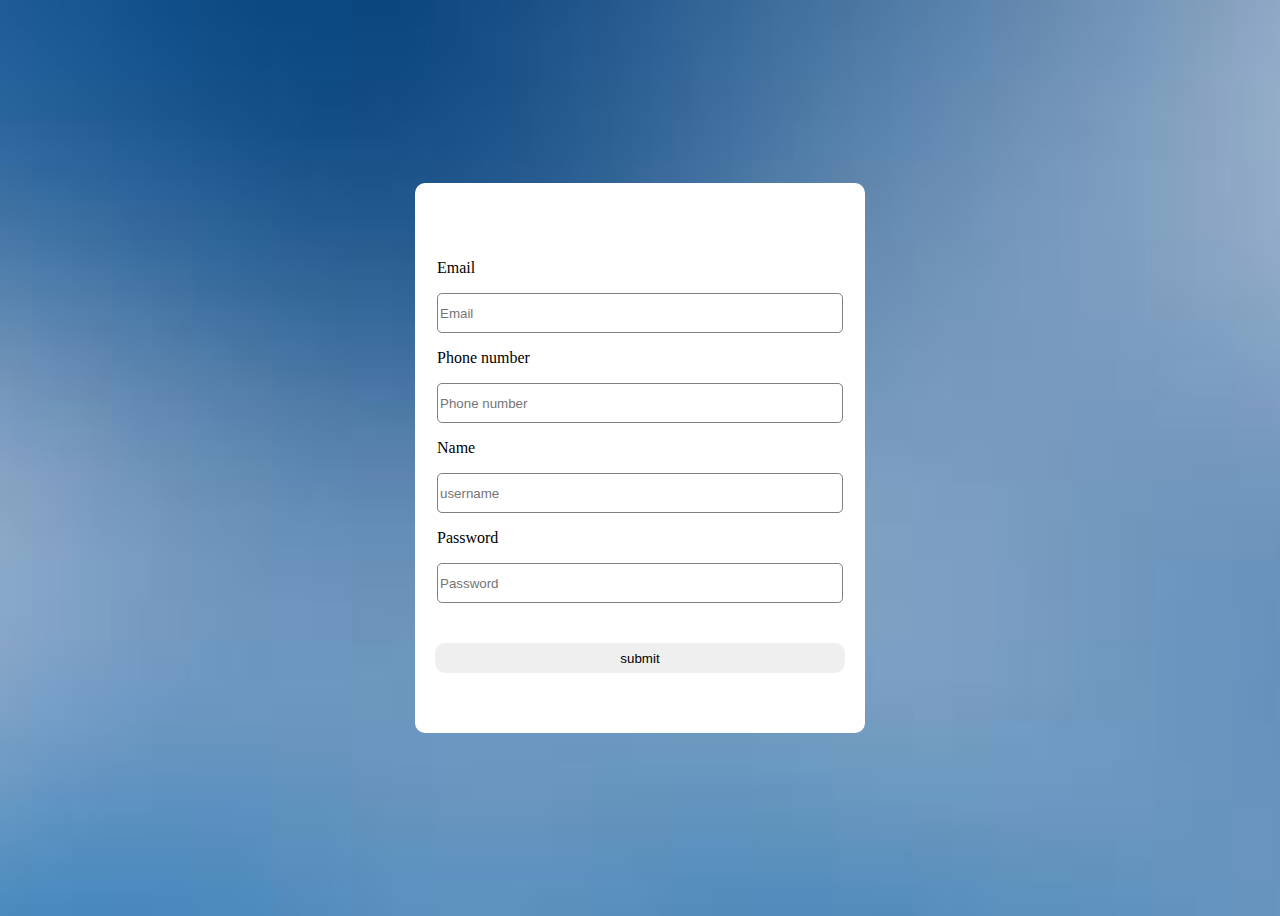
<file: index.html>
<!DOCTYPE html>
<html lang="en">
  <head>
    <meta charset="UTF-8" />
    <meta name="viewport" content="width=device-width, initial-scale=1.0" />
    <title>Document</title>
    <link rel="stylesheet" href="./index.css" />
  </head>
  <body>
    <div class="container">
      <div>
        <p>Email</p>
        <input placeholder="Email" id="email" />
        <p>Phone number</p>
        <input placeholder="Phone number" id="phoneNumber" />
        <p>Name</p>
        <input placeholder="username" id="ner" />
        <p>Password</p>
        <input type="password" placeholder="Password" id="password" />
      </div>
      <button id="button">submit</button>
    </div>
  </body>
  <script src="./index.js"></script>
</html>
</file>
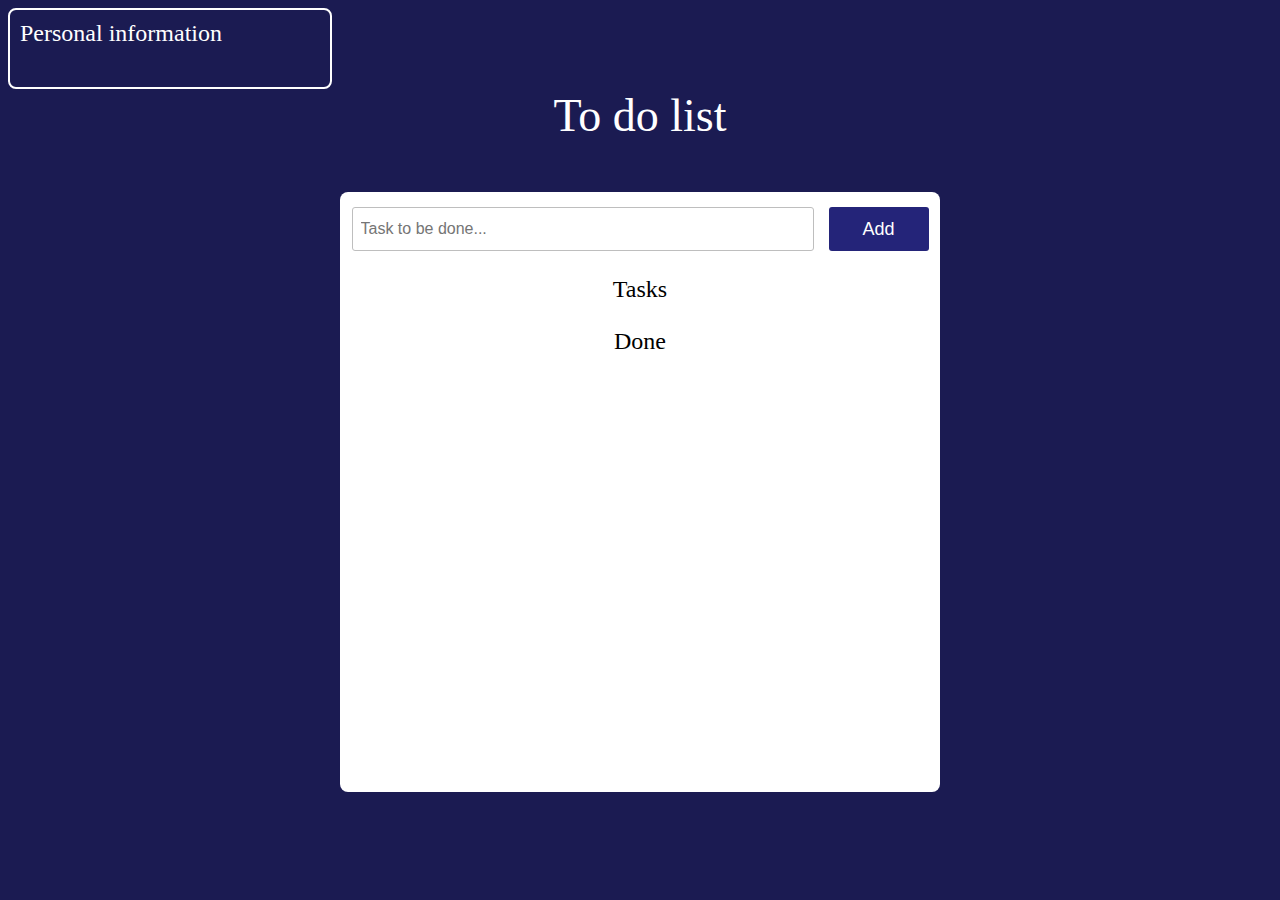
<file: todo/todo.html>
<!DOCTYPE html>
<html lang="en">
  <head>
    <meta charset="UTF-8" />
    <meta name="viewport" content="width=device-width, initial-scale=1.0" />
    <title>Document</title>
    <link rel="stylesheet" href="./todo.css" />
  </head>
  <body>
    <div id="user">
      <div id="personalInformation">
        <div>Personal information</div>
      </div>
      <div id="email"></div>
      <div id="phoneNumber"></div>
      <div id="ner"></div>
    </div>
    <div class="body">
      <div class="title">To do list</div>
      <div class="container">
        <div class="addNewTask">
          <input class="input" placeholder="Task to be done..." />
          <button class="addButton">Add</button>
        </div>
        <div class="tasks">Tasks</div>
      </div>
    </div>
  </body>
  <script src="./todo.js"></script>
</html>
</file>
<file: index.css>
#email {
  height: 36px;
  width: 400px;
  border-radius: 5px;
  border: 1px solid grey;
}
#phoneNumber {
  height: 36px;
  width: 400px;
  border-radius: 5px;
  border: 1px solid grey;
}
#password {
  height: 36px;
  width: 400px;
  border-radius: 5px;
  border: 1px solid grey;
}
.container {
  display: flex;
  flex-direction: column;
  align-items: center;
  justify-content: center;
  gap: 40px;
  height: 550px;
  width: 450px;
  border-radius: 10px;
  background-color: white;
}
body {
  display: flex;
  justify-content: center;
  align-items: center;
  height: 100vh;
  background-size: cover;
  background-repeat: no-repeat;
  background-position: center;
  background-image: url([data-uri]);
}
#button {
  width: 410px;
  height: 30px;
  color: black;
  border: none;
  border-radius: 10px;
}
#ner {
  height: 36px;
  width: 400px;
  border-radius: 5px;
  border: 1px solid grey;
}
</file>
<file: todo/todo.css>
.container {
  height: 600px;
  width: 600px;
  background-color: white;
  display: flex;
  flex-direction: column;
  align-items: center;
  gap: 25px;
  border-radius: 8px;
}
body {
  background-color: rgb(27, 27, 82);
}
.tasks {
  display: flex;
  flex-direction: column;
  align-items: center;
  gap: 15px;
  font-size: 24px;
}
.addNewTask {
  display: flex;
  gap: 15px;
}
.body {
  display: flex;
  flex-direction: column;
  justify-content: center;
  align-items: center;
  gap: 50px;
}
.title {
  font-size: 46px;
  color: white;
}
.input {
  height: 40px;
  width: 450px;
  border-radius: 3px;
  border: solid 1px rgb(190, 190, 190);
  margin-top: 15px;
  padding-left: 8px;
  font-size: 16px;
}
.addButton {
  height: 44px;
  width: 100px;
  background-color: rgb(36, 36, 121);
  border: none;
  border-radius: 3px;
  color: white;
  margin-top: 15px;
  font-size: 18px;
}
.newTask {
  height: 50px;
  width: 560px;
  background-color: rgb(238, 238, 238);
  border-radius: 5px;
  display: flex;
  align-items: center;
  padding-left: 8px;
  padding-right: 8px;
  justify-content: space-between;
  font-size: 23px;
}
.deleteButton {
  border-radius: 2px;
  border: none;
  background-image: url([data-uri]);
  height: 25px;
  width: 25px;
  background-size: cover;
  background-position: center;
}
.editButton {
  border-radius: 2px;
  border: none;
  background-image: url([data-uri]);
  height: 25px;
  width: 25px;
  background-size: cover;
  background-position: center;
}
.selection {
  display: flex;
  gap: 8px;
}
.date {
  font-size: 12px;
  color: grey;
}
.doneButton {
  height: 25px;
  width: 25px;
  background-size: cover;
  background-position: center;
  background-repeat: no-repeat;
  border-radius: 2px;
  border: none;
  background-image: url([data-uri]);
}
.taskDone {
  font-size: 24px;
  display: flex;
  flex-direction: column;
  align-items: center;
  gap: 15px;
}
#user {
  font-size: 20;
  color: white;
  display: flex;
  flex-direction: column;
  gap: 10px;
  border: 2px solid white;
  border-radius: 8px;
  padding: 10px;
  width: 300px;
}
#personalInformation {
  font-size: 24px;
}
</file>
